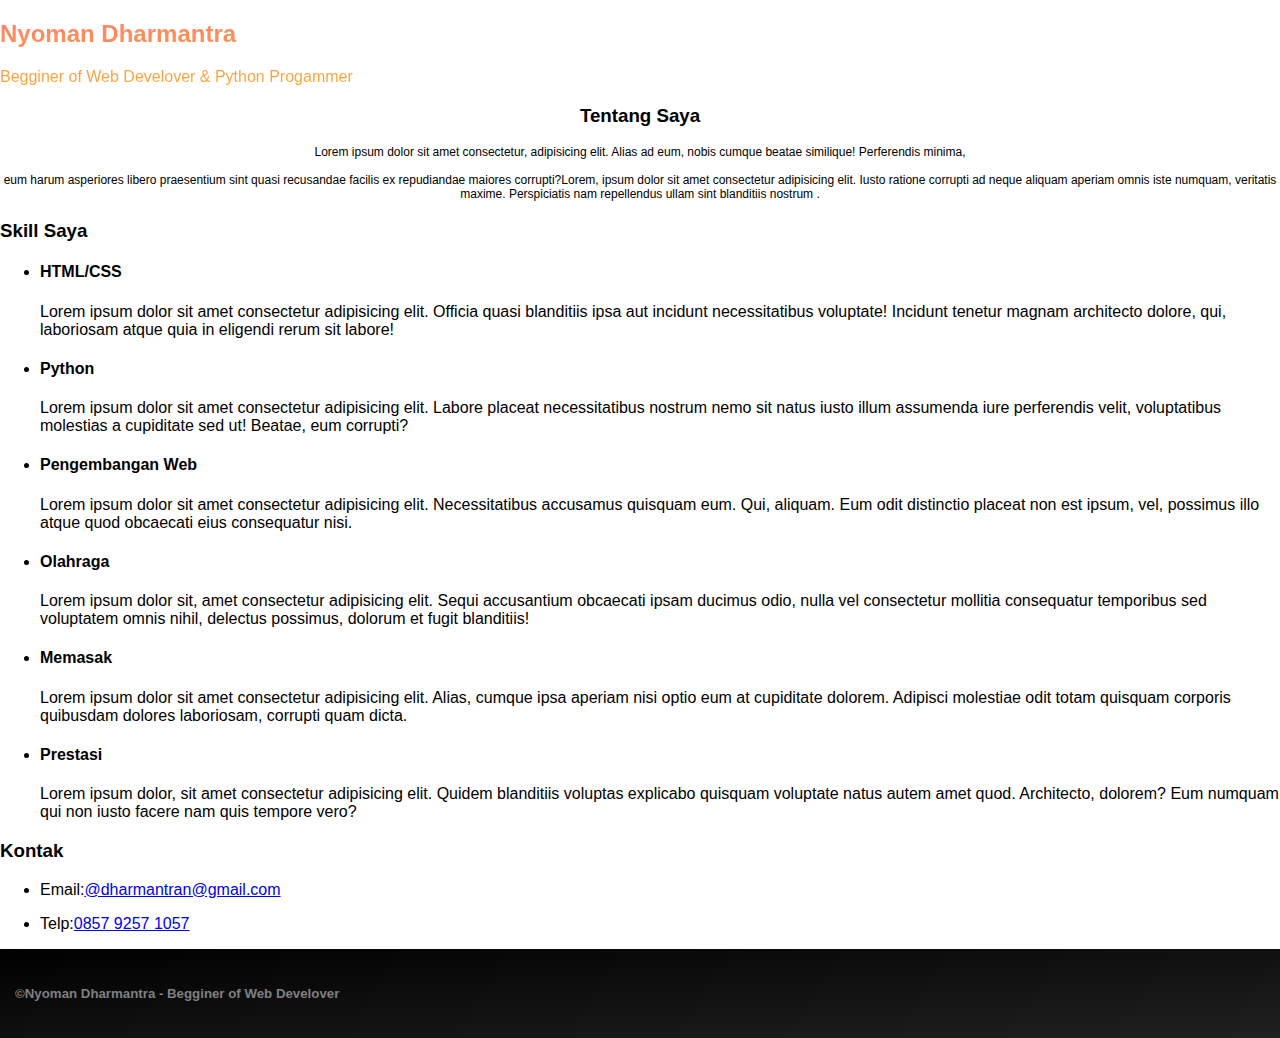
<file: index.html>
<!DOCTYPE html>
<html lang="en">
<head>
    <meta charset="UTF-8">
    <meta name="viewport" content="width=device-width, initial-scale=1.0">
    <title>Bio Data</title>
    <link rel="stylesheet" href="css/style.css">
    <link rel="stylesheet" href="css/animasi.css">
</head>
<body>
    <header>
        <div class="nama">
            <h2>Nyoman Dharmantra</h2>
            <p class="subnama">Begginer of Web Develover & Python Progammer</p>
        </div>   
    </header>
    <div class="tentang_saya">
        <div class="text1">
            <h3>Tentang Saya</h3>
            <div class="box"></div>
            <p>Lorem ipsum dolor sit amet consectetur, adipisicing elit. Alias ad eum, nobis cumque beatae similique! Perferendis minima, <br> <br> eum harum asperiores libero praesentium sint quasi recusandae facilis ex repudiandae maiores corrupti?Lorem, ipsum dolor sit amet consectetur adipisicing elit. Iusto ratione corrupti ad neque aliquam aperiam omnis iste numquam, veritatis maxime. Perspiciatis nam repellendus ullam sint blanditiis nostrum .</p>
        </div>
    </div>
    <div class="skill_saya">
        <div class="text2">
            <h3>Skill Saya</h3>
        <div class="box"></div>
        <ul>
            <li class="skill1"><h4>HTML/CSS</h4><p>Lorem ipsum dolor sit amet consectetur adipisicing elit. Officia quasi blanditiis ipsa aut incidunt necessitatibus voluptate! Incidunt tenetur magnam architecto dolore, qui, laboriosam atque quia in eligendi rerum sit labore!</p><div class="box1"></div></li>
            <li class="skill2"><h4>Python</h4><p>Lorem ipsum dolor sit amet consectetur adipisicing elit. Labore placeat necessitatibus nostrum nemo sit natus iusto illum assumenda iure perferendis velit, voluptatibus molestias a cupiditate sed ut! Beatae, eum corrupti?</p><div class="box1"></div></li>
            <li class="skill3"><h4>Pengembangan Web</h4><p>Lorem ipsum dolor sit amet consectetur adipisicing elit. Necessitatibus accusamus quisquam eum. Qui, aliquam. Eum odit distinctio placeat non est ipsum, vel, possimus illo atque quod obcaecati eius consequatur nisi.</p><div class="box1"></div></li>
            <li class="skill4"><h4>Olahraga</h4><p>Lorem ipsum dolor sit, amet consectetur adipisicing elit. Sequi accusantium obcaecati ipsam ducimus odio, nulla vel consectetur mollitia consequatur temporibus sed voluptatem omnis nihil, delectus possimus, dolorum et fugit blanditiis!</p><div class="box1"></div></li>
            <li class="skill5"><h4>Memasak</h4><p>Lorem ipsum dolor sit amet consectetur adipisicing elit. Alias, cumque ipsa aperiam nisi optio eum at cupiditate dolorem. Adipisci molestiae odit totam quisquam corporis quibusdam dolores laboriosam, corrupti quam dicta.</p><div class="box1"></div></li>
            <li class="skill6"><h4>Prestasi</h4><p>Lorem ipsum dolor, sit amet consectetur adipisicing elit. Quidem blanditiis voluptas explicabo quisquam voluptate natus autem amet quod. Architecto, dolorem? Eum numquam qui non iusto facere nam quis tempore vero?</p><div class="box1"></div></li>
        </ul>
        </div>
        
    </div>
    <div class="tentang_saya">
        <div class="kontak">
            <h3>Kontak</h2>
            <div class="box"></div>
            <ul>
                <li class="email"><p>Email:<a href="#email">@dharmantran@gmail.com</a></p></li>
                <li class="wa"><p>Telp:<a href="#wa">0857 9257 1057</a></p></li>
            </ul>
        </div>
        <footer>
            <h5>&copy;Nyoman Dharmantra - Begginer of Web Develover</h5>
        </footer>
    </div>
</body>
</html>
</file>
<file: css/style.css>
*{
    box-sizing: border-box;
}
body{
    margin: 0;
    font-family: Arial, Helvetica, sans-serif;
}
.Beranda{
    padding-top: 80px;
    padding-left: 35px;
    margin-right: 0px;
    display: flex;
    background-color: #dbe2e2;
    height: auto;
    width: 100%;
}
nav{
    display: flex;
    background-color: white;
    box-shadow: 1px 1px 5px rgb(130, 130, 130);
    position: fixed;
    top: 0;
    width: 100%;
    z-index: 1000;
}
nav ul, .logo{
    display: flex;
    justify-content: space-around;
    list-style-type: none;
    text-decoration-line: none;
    margin-left: 10px;
    cursor: pointer;
}
.logo{
    margin-left: 10px;
    margin-right: 47%;
    background:linear-gradient(to bottom right, #ffd56b, #ad0000) ;
    background-size: 200%;
    color: transparent;
    background-clip: text;
    transition:  0.5s cubic-bezier(.7,-1,.1,1.5);
}
.logo2{
    margin-left: 60%;
}
nav ul li{
    margin-left: 25px;
    transition:  0.4s ease;
}
nav ul li a{
    color: inherit;
    text-decoration: none;
}
.tombol1{
    border: 1px solid black;
    background: linear-gradient(to right, #fdc639, #ff7c60);
    border-radius:30px;
    width: 159px;
    height: 35px;
    text-align: center;
    color: white;
    padding: 3px;
    border-style: none;
    cursor: pointer;
    text-decoration: none;
    color: white;
}
.tombol1 a{
    text-decoration: none;
    color: white;
}
.judul{
    background:linear-gradient(to right, #fdc639, #c32d0b, #ff7c60) ;
    background-size: 200%;
    color: transparent;
    background-clip: text;
    margin-bottom: 5px;
    padding-bottom: 5px;
}
.judul2{
    margin-top: 0;
    width: 20%;
}
.Beranda p{
    width: 100%;
    margin-right: 0;
}
.Beranda h1{
    width: 50%;
    font-size: 43px;
}
.text{
    height: auto;
    padding-right: 0;
    max-width: 600px;
    max-height: 400px;
    flex-shrink: 0;
    gap: 20px;
    align-items: flex-start;
    margin-right: 100px;
}
.poto{
    background-color: white;
    width: 38%;
    box-sizing: border-box;
    margin-top: 0;
    border: 1px solid white;
    border-radius: 30px;
    border-style: none;
    box-shadow: 4px 3px 5px rgb(218, 218, 218);
    float: right;
    margin: 30px;
    margin-top: 30px;
    flex: 1;
    max-width: 30%;
    height: auto;
    transform: rotate(3deg);
    transition: 0.3s cubic-bezier(.5,1.75,.75,1.25);
}
.poto img{
    width: 100%;
    margin-bottom: 0px;
    transition:  0.4s cubic-bezier(.5,1.75,.75,1.25);
    transform: rotate(3deg);
}
.text1{
    text-align: center;
    margin-top: 0;
}
.text1 p{
    margin-top: 1px;
    font-size: 12px;
    margin-bottom: 15px;
}
.harga{
    color: rgb(0, 166, 255);
}
.text1 h4{
    margin-bottom: 5px;
}
.jumlah{
    display: flex;
    justify-content: space-around;
    margin-top: 20px;
    text-align: center;
}
.jumlah h4{
    margin-bottom: 3px;
    font-size: 25px;
}
.hp{
    background:linear-gradient(to right, #fd3939, #ff3838, #ff7c60) ;
    background-size: 200%;
    color: transparent;
    background-clip: text;
}
.Pelanggan{
    background:linear-gradient(to right, #b18700, #ffb938, #ff7c60) ;
    background-size: 200%;
    color: transparent;
    background-clip: text;
}
.Layanan{
    background:linear-gradient(to right, #00a716, #16ff21, #ff7c60) ;
    background-size: 200%;
    color: transparent;
    background-clip: text;
}
.jumlah p{
    margin-top: 0;
    color: black;
}

section{
    max-width: 100%;
    margin-top: 50px;
    padding-top: 50px;
}
.judul3{
    display: block;
    text-align: center;
}
.iphone2{
    display: grid;
    grid-template-columns: repeat(3, 1fr);
    justify-items: center;
}
.ip13, .ip13pro, .ip11, .ip15, .ip16, .ip16pro{
    border: 1px 1px solid black;
    border-radius: 10px;
    background-color: #ffffff;
    border-style: none;
    box-shadow: 0px 5px 15px -2px rgb(203, 203, 203), -5px 0px 15px -2px rgb(203, 203, 203), 5px 0px 15px -2px rgb(203, 203, 203);
    margin: 30px;
    max-width: 339px;
    max-height: 700px;
    padding: 15px;
    box-sizing: border-box;
    display: flex;
    align-items: center;
    flex-direction: column;
    transition: 0.5s cubic-bezier(.5,-1,.1,1.5) !important;
    flex-wrap: wrap;
}
.ip13 img, .ip13pro img, .ip11 img, .ip15 img, .ip16 img, .ip16pro img{
    max-width: 100%;
    max-height: 100%;
    width: 80%;
    padding: auto;
    transition:  0.5s cubic-bezier(.7,-1,.1,1.5);
}
.ip13 .harga, .ip13pro .harga, .ip11 .harga, .ip15 .harga, .ip16 .harga, .ip16pro .harga{
    margin-top: 0px;
}
.ip13 h4, .ip13pro h4, .ip11 h4, .ip15 h4, .ip16 h4, .ip16pro h4{
    margin-bottom: 4px;
}
.nama, .judul4{
    background:linear-gradient(to bottom right, #ff816b, #ffc800) ;
    background-size: 200%;
    color: transparent;
    background-clip: text;
}
.judul3 h1{
    font-size: 35px;
    margin-bottom: 5px;
}
.judul4{
    margin-top: 0px;
}
#Layanan{
    background-color: #dbe2e2;
    align-items: center;
    justify-content: center;
    text-align: center;
    padding: 30px;
    height: 90vh;
}
.judul5{
    margin-bottom: 30px;
}
.judul5 .judul6{
    background:linear-gradient(to bottom right, #ca4b44, #ffea00) ;
    background-size: 200%;
    color: transparent;
    background-clip: text;
    margin-top: 0;
    margin-bottom: 20px;
}
.judul5 h1{
    margin-bottom: 3px;
}
.kartu{
    padding: 35px;
    display: flex;
    justify-content: space-evenly;
}
.BookingInstan, .jam, .KualitasTerjamin{
    background-color: white;
    border: 1px solid black;
    border-radius: 20px;
    border-style: none;
    box-shadow: 3px 3px 8px -2px rgb(147, 147, 147), -3px 0px 8px -2px rgb(147, 147, 147);
    width: 23%;
    padding: 20px;
    transition:  0.5s cubic-bezier(.7,-1,.1,1.5) !important;
}
.BookingInstan p, .jam p, .KualitasTerjamin p{
    margin-top: 5px;
    padding-bottom: 15px;
}
.BookingInstan h4, .jam h4, .KualitasTerjamin h4{
    margin-bottom: 0;
}
.jam i{
    background:linear-gradient(to bottom right, rgb(0, 146, 114), rgb(0, 255, 81)) ;
    color: white;
    border: 1px solid rgb(255, 255, 255);
    border-radius: 50%;
    padding: 15px;
    transition:  0.5s cubic-bezier(.7,-1,.1,1.5);
}
.BookingInstan i{
    background:linear-gradient(to bottom right, rgb(146, 32, 0), rgb(255, 0, 0)) ;
    color: white;
    border: 1px solid rgb(255, 255, 255);
    border-radius: 50%;
    padding: 15px;
    transition:  0.5s cubic-bezier(.7,-1,.1,1.5);
}
.KualitasTerjamin i{
    background:linear-gradient(to bottom right, rgb(146, 0, 93), rgb(132, 0, 255)) ;
    color:white;
    border: 1px solid rgb(255, 255, 255);
    border-radius: 50%;
    padding: 15px;
    transition:  0.5s cubic-bezier(.7,-1,.1,1.5);
}
.judul7{
    display: flex;
    justify-content: center;
    margin-bottom: 20px;
    margin-top: 20px;
}
.mereka{
    background:linear-gradient(to bottom right, #ca4b44, #ffea00) ;
    background-size: 200%;
    color: transparent;
    background-clip: text;
    margin-left: 10px;
}
.m1, .m2, .m3, .m4, .m5{
    border: 1px solid black;
    border-style: none;
    border-radius: 20px;
    box-shadow: 3px 3px 15px rgb(199, 199, 199), -3px 0px 15px rgb(199, 199, 199);
    width: 30%;
    height: auto;
    padding: 10px;
    margin: 20px;
    background-color: #e7e8e8;
}
.bintang{
    color: yellow;
    display: flex;
    justify-content: center;
    margin:10px
}
.cardT{
    display: flex;
    justify-content: space-around;
    margin-bottom: 50px;
}
.judul8{
    display: flex;
    margin: 40px;
    margin-top: 60px;
}
.kami{
    margin-left: 10px;
    background:linear-gradient(to bottom right, #ffd56b, #ad0000) ;
    background-size: 200%;
    color: transparent;
    background-clip: text;
}
#Lokasi{
    display: flex;
    flex-direction: column;
    align-items: center;
    background-color: #dbe2e2;
}
.map{
    display: flex;
    width: 95%;
    justify-content: center;
}
.LokasiP{
    background-color: white;
    border: 1px solid black;
    border-style: none;
    border-radius: 0px 0px 20px 20px;
    width: 90.2%;
    box-shadow: 3px 3px 20px -2px rgb(189, 189, 189);
    margin-bottom: 65px;
    padding: 20px;
}
.LokasiP i{
    margin-right: 5px;
    color: rgb(99, 99, 255);
}
#Kontak{
    background: linear-gradient(to bottom right, rgb(72, 1, 1), rgb(138, 31, 22), rgb(255, 123, 71));
    color: white;
    display: flex;
    flex-direction: column;
    align-items: center;
}
.judul9{
    display: flex;
    margin: 50px;
}
.kartoe{
    display: flex;
    justify-content: space-between;
    margin-bottom: 30px;
}
.kartoe i{
    font-size: 27px;
}
.mail i{
    background:linear-gradient(to bottom right, #ffffff, #4a4a4a) ;
    background-size: 200%;
    color: transparent;
    background-clip: text;
}
.telp i{
    background:linear-gradient(to bottom right, #866bff, #1a00ad) ;
    background-size: 200%;
    color: transparent;
    background-clip: text;
}
.loksi i{
    background:linear-gradient(to bottom right, #6bff7f, #00ad1a) ;
    background-size: 200%;
    color: transparent;
    background-clip: text;
}
.kartoe p, .kartoe h4{
    margin-top: 5px;
    margin-bottom: 5px;
}
.loksi, .telp, .mail{
    display: flex;
    flex-direction: column;
    width: 60% ;
    text-align: center;
    background-color: rgba(255, 255, 255, 0.08);
    border: 1px solid white;
    border-style: none;
    border-radius: 15px;
    padding: 20px;
    margin: 30px;
    transition:  0.5s cubic-bezier(.7,-1,.1,1.5) !important;
}
footer{
    display: flex;
    background: linear-gradient(to bottom right, rgb(0, 0, 0), rgb(32, 32, 32));
    color: gray;
    padding: 15px;
}
.logoo{
    background:linear-gradient(to bottom right, #ffd56b, #ad0000) ;
    background-size: 200%;
    color: transparent;
    background-clip: text;
}
.cop{
    margin-left: 80%;
}
@media screen and (max-width:768px) {
    .iphone2, .Beranda, .kartu{
        display: flex;
        flex-direction: column;
        align-items: center;
    }
    .text{
        width: 88%;
    }
    .Beranda{
        padding-bottom: 65%;
        height: 100vh;
    }
    .poto{
        display: none;

    }
    .jumlah{
        margin: 10px;
        width: 100%;
    }
    .hp, .Pelanggan, .Layanan{
        margin: 5%;
    }
    .logo{
        margin-right: 0;
    }
    nav ul{
        margin-left: 0;
        font-size: 75%;
        display: grid;
        grid-template-columns: repeat(3, 1fr);
        place-items: center;
    }
    .BookingInstan, .jam, .KualitasTerjamin{
        width: 100%;
        margin: 20px;
    }
    #Layanan{
        height: auto;
    }
    nav ul .testimoni{
        display: none;
    }
    .cop{
        margin-left: 45%;
    }
    #Lokasi{
        background-color: white;
    }
    .LokasiP{
        background-color: #dbe2e2;
    }
    .kartoe{
        display: flex;
        flex-direction: column;
        align-items: center;
    }
}
@media screen and (min-width:1000px) and (max-height:1024px) {
    .Beranda{
        margin-right: auto;
    }
}
</file>
<file: css/animasi.css>
.poto:hover{
    transform: rotate(0deg) scale(1.05);
    background-color: #d7d7d7;
    box-shadow: 5px 5px 7px rgb(92, 92, 92);
}
.poto img:hover{
    transform: translateY(-4px) scale(1.05) rotate(0deg);
    filter: drop-shadow(3px 3px 7px -2px gray);
}
.tombol1:hover{
    background: linear-gradient(to right, rgb(30, 255, 0), rgb(0, 255, 157));
    box-shadow: 5px 5px 7px rgb(92, 92, 92);
    transform: scale(1.07) translatey(-4px) !important;
}
.logo:hover{
    transform: scale(1.07) translatey(-4px);
    filter: drop-shadow(3px 3px 7px -2px gray);
}
nav ul li:hover{
    transform: translatey(-4px) scale(1.03);
}
.ip13:hover, .ip13pro:hover, .ip11:hover, .ip15:hover, .ip16:hover, .ip16pro:hover{
    transform: translateY(-20px) scale(1.02) !important;
    background-color: #d7d7d7;
    box-shadow: 0px 10px 15px -2px rgb(203, 203, 203), -10px 0px 15px -2px rgb(203, 203, 203), 10px 0px 15px -2px rgb(203, 203, 203);
}
.ip13 img:hover, .ip13pro img:hover, .ip11 img:hover, .ip15 img:hover, .ip16 img:hover, .ip16pro img:hover{
    transform: translateY(-7px) scale(1.05);
}
.BookingInstan:hover, .jam:hover, .KualitasTerjamin:hover{
    transform: translateY(-20px) scale(1.02) !important;
    background-color: #d7d7d7;
    box-shadow: 0px 10px 15px -2px rgb(203, 203, 203), -10px 0px 15px -2px rgb(203, 203, 203), 10px 0px 15px -2px rgb(203, 203, 203);
}
.BookingInstan i:hover, .jam i:hover, .KualitasTerjamin i:hover{
    transform: translateY(-8px) scale(1.02);
}
.loksi:hover, .telp:hover, .mail:hover{
    background-color: rgba(255, 255, 255, 0.194);
    transform: scale(1.1) translateY(-10px) !important;
}
</file>
